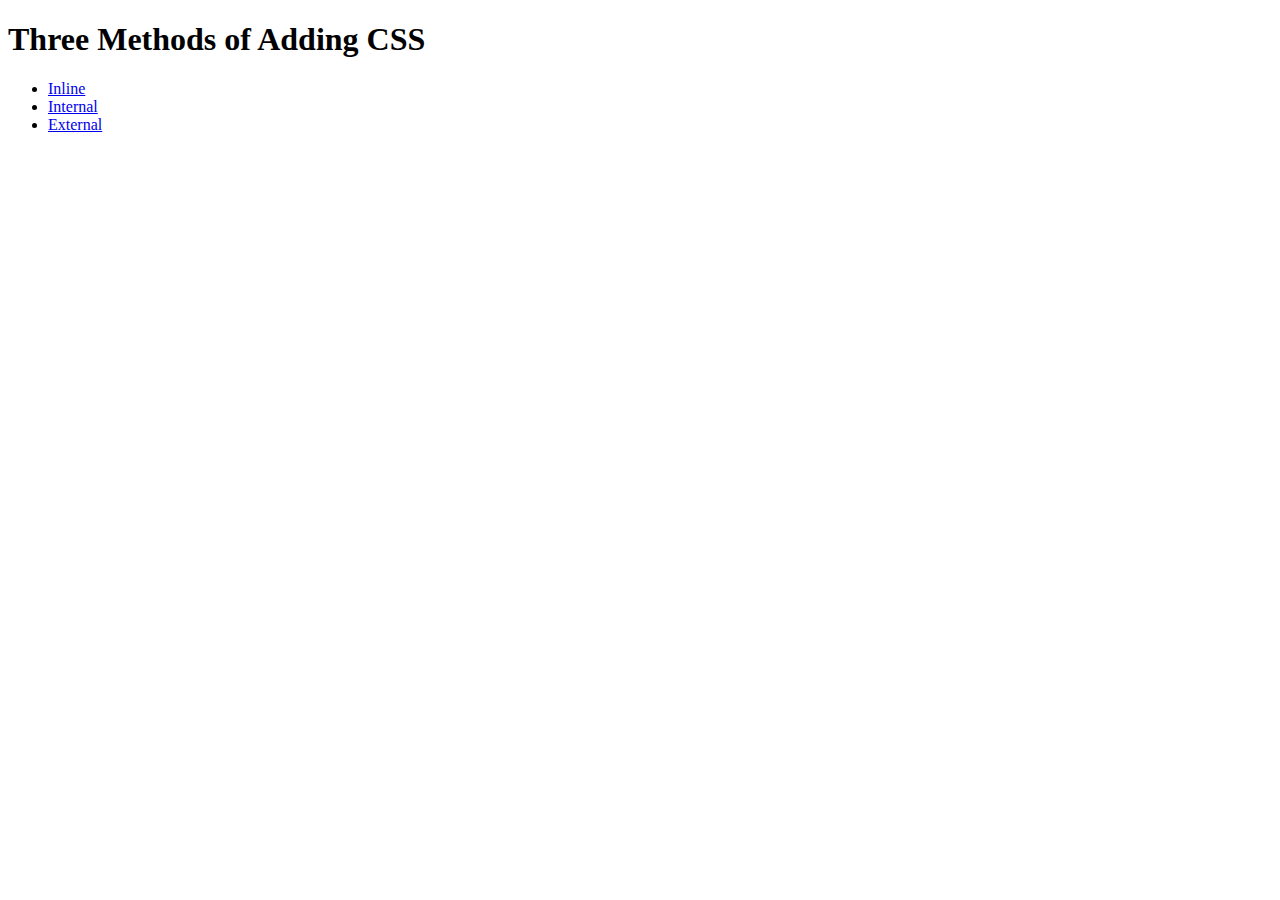
<file: WebDevelopment_projects/5.1. Adding CSS/index.html>
<!DOCTYPE html>
<html lang="en">

<head>
  <meta charset="UTF-8">
  <title>Adding CSS</title>
</head>

<body>
  <h1>Three Methods of Adding CSS</h1>
  <!-- Create 3 Links to The 3 Webpages: inline, internal and external -->
  <ul>
    <li><a href="./inline.html">Inline</a></li>
    <li><a href="./internal.html">Internal</a></li>
    <li><a href="./external.html">External</a></li>
  </ul>
</body>

</html>
</file>
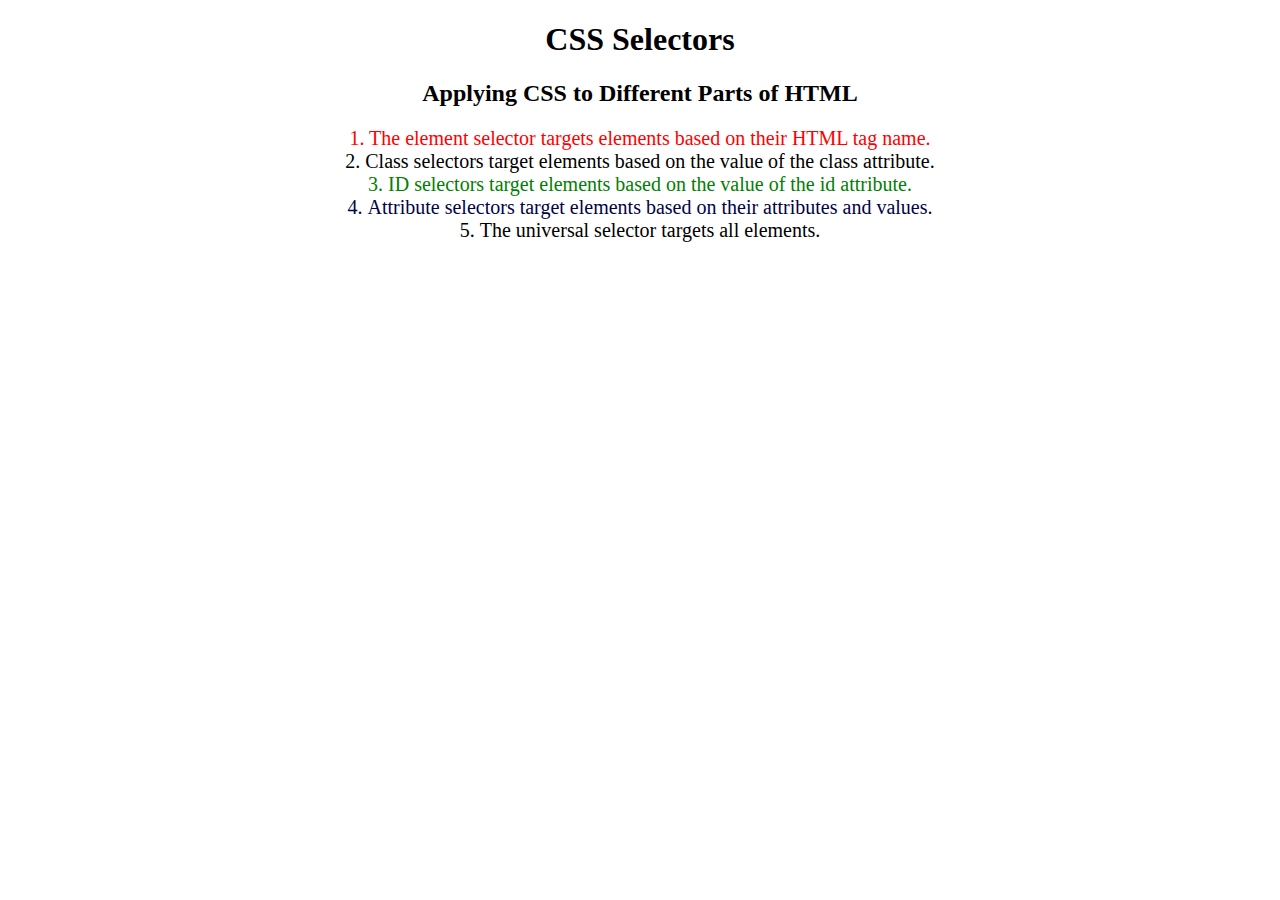
<file: WebDevelopment_projects/5.3 CSS Selectors/index.html>
<!DOCTYPE html>
<html lang="en">

<head>
  <meta charset="UTF-8">
  <title>CSS Selectors</title>
  <link rel="stylesheet" href="./style.css" />
</head>

<body>
  <h1>CSS Selectors</h1>
  <h2>Applying CSS to Different Parts of HTML</h2>
  <!-- TODO 1: Set the CSS for all paragraph tags to "color: red" -->
  <p class="note">1. The element selector targets elements based on their HTML tag name.</p>

  <ol>
    <!-- TODO 2: Set the CSS for all elements with a class of "note" to "font-size: 20px" -->
    <li class="note" value="2">Class selectors target elements based on the value of the class attribute.</li>

    <!-- TODO 3: Set the CSS for the element with an id of "id-selector-demo" to "color: green" -->
    <li class="note" id="id-selector-demo" value="3">ID selectors target elements based on the value of the id
      attribute.</li>

    <!-- TODO 4: Set the CSS for the li elements that have the "value" attribute set to "4" to have "color: blue" -->
    <li class="note" value="4">Attribute selectors target elements based on their attributes and values.</li>

    <!-- TODO 5: Set all elements to have "text-align: center" -->
    <li class="note" value="5">The universal selector targets all elements.</li>
  </ol>
</body>

</html>
</file>
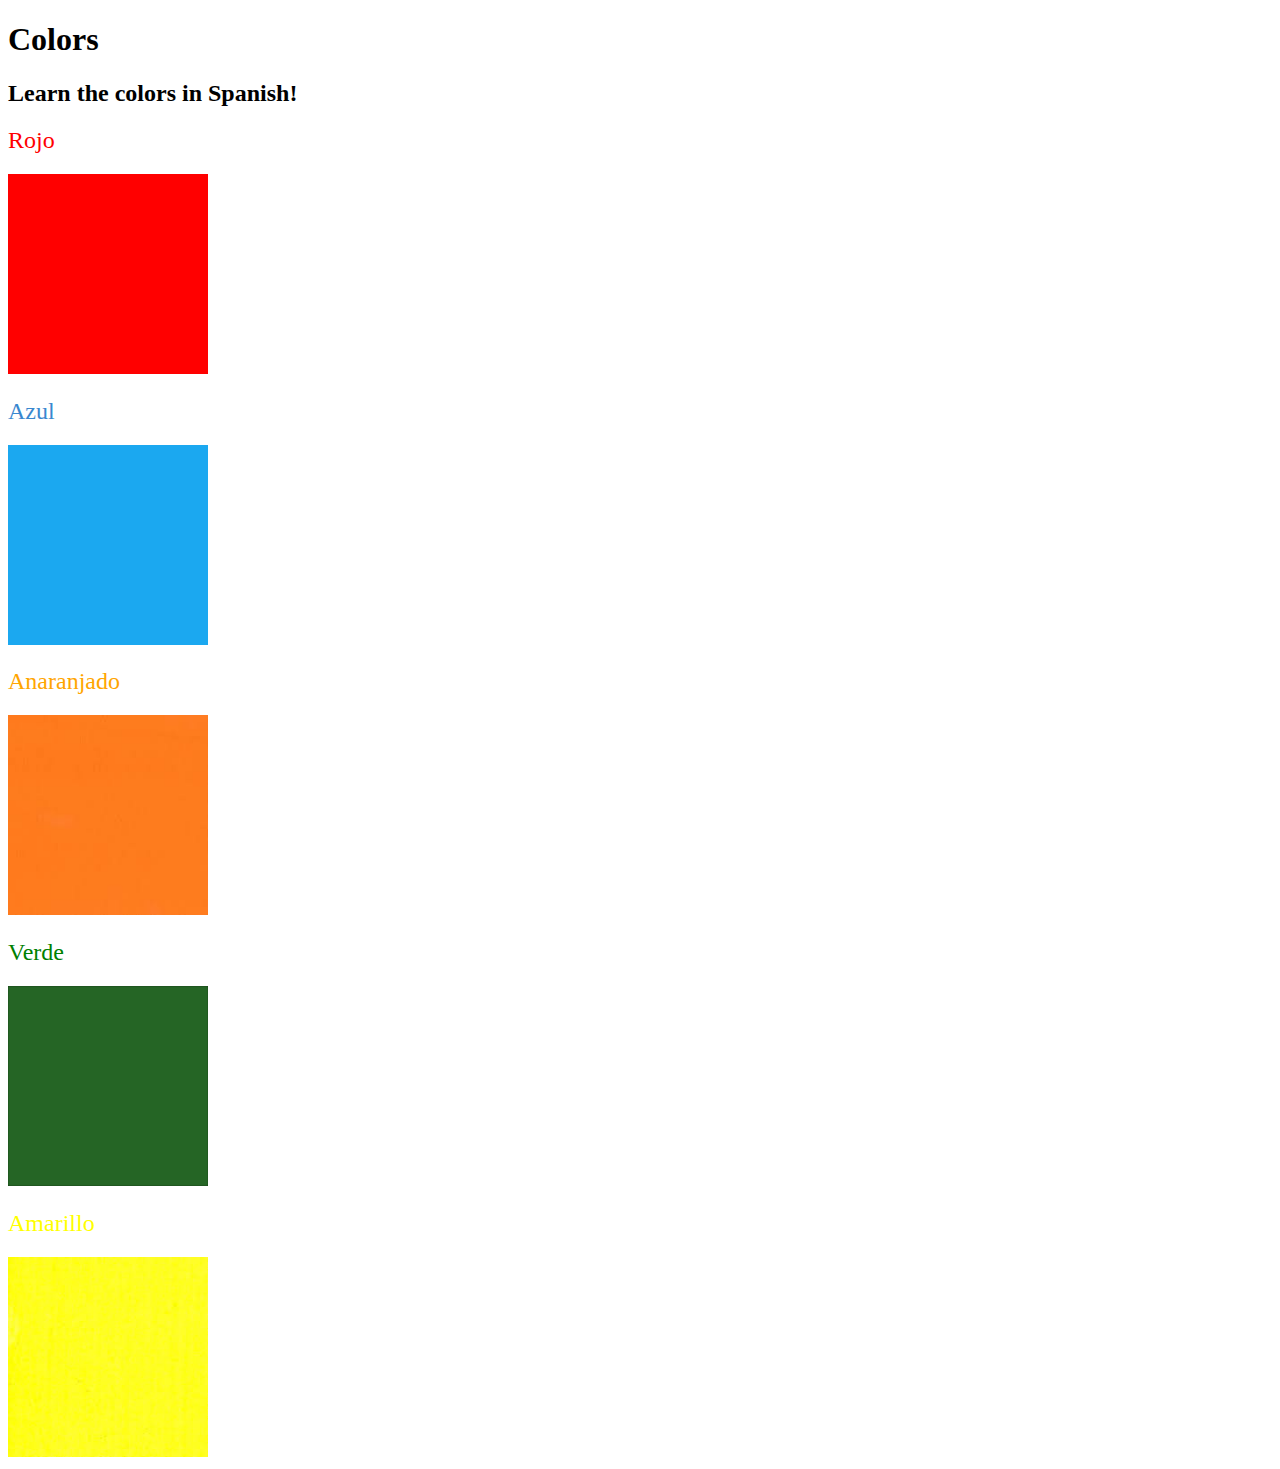
<file: WebDevelopment_projects/5.4 Color Vocab Project/index.html>
<!DOCTYPE html>
<html lang="en">

<head>
  <meta charset="UTF-8">
  <title>Spanish Vocabulary</title>
  <link rel="stylesheet" href="./style.css" />
</head>

<body>
  <h1>Colors</h1>
  <h2>Learn the colors in Spanish!</h2>
  <h2 class="color-title" id="red">Rojo</h2>
  <img class="color" src="./assets/images/red.png" alt="red" />

  <h2 class="color-title" id="blue">Azul</h2>
  <img src="./assets/images/blue.png" alt="blue" />

  <h2 class="color-title" id="orange">Anaranjado</h2>
  <img src="./assets/images/orange.png" alt="orange" />

  <h2 class="color-title" id="green">Verde</h2>
  <img src="./assets/images/green.png" alt="green" />

  <h2 class="color-title" id="yellow">Amarillo</h2>
  <img src="./assets/images/yellow.png" alt="yellow" />
</body>

</html>

<!-- 
TODOs
IMPORTANT: You should not need to make ANY CHANGES to index.html
All code should be written in your CSS file.

1. Create a CSS file and incorporate it as an external stylesheet.
2. Use CSS to style each of the color titles to meaning. 
Hint: Use the id to help if you don't know the words in spanish.
3. Use CSS to change all the color titles to have "font-weight: normal;"
4. Use CSS (not HTML) to make all the images 200px heigh and 200px wide. 
Hint: 
https://developer.mozilla.org/en-US/docs/Web/CSS/height
https://developer.mozilla.org/en-US/docs/Web/CSS/width
-->
</file>
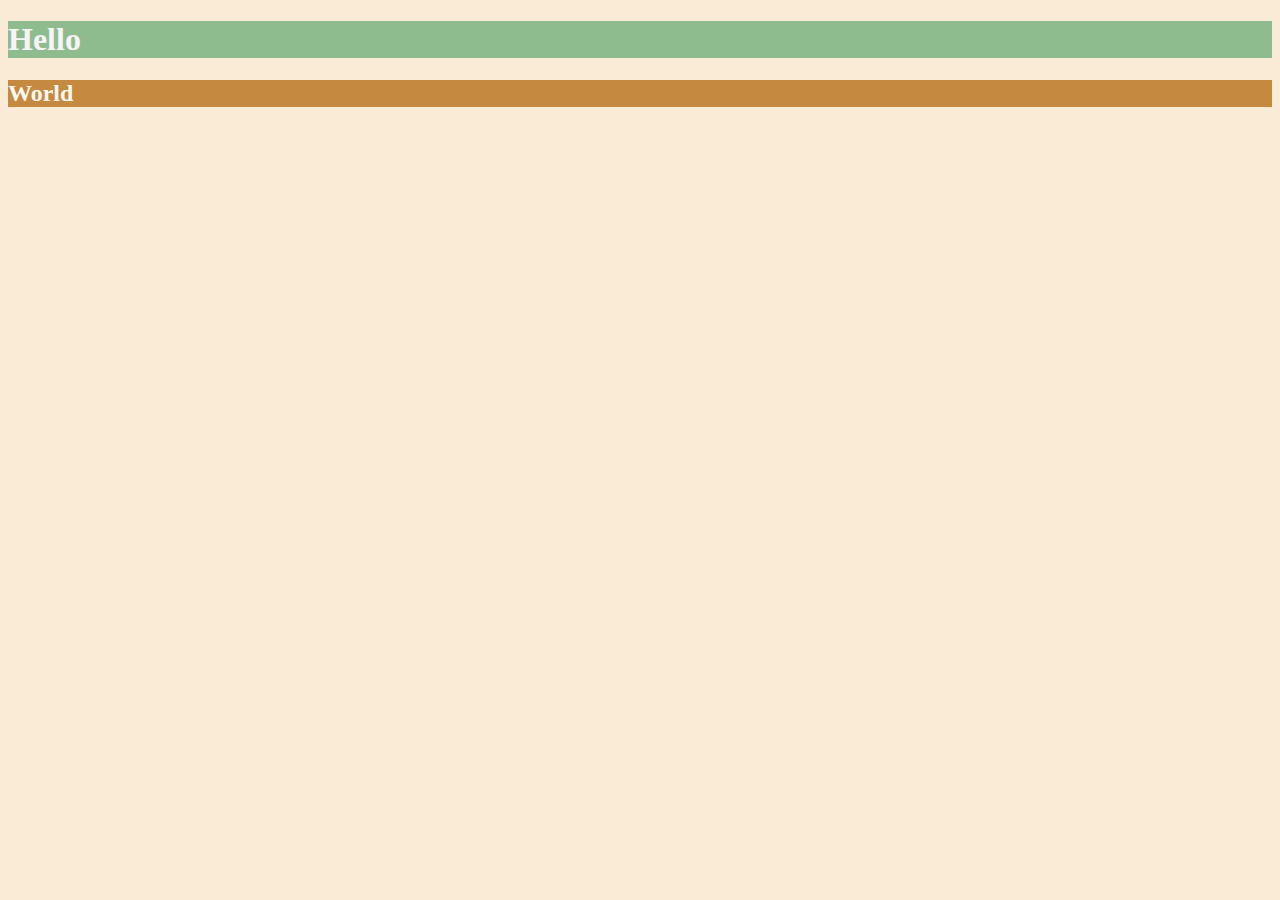
<file: WebDevelopment_projects/6.0 CSS Colors/index.html>
<!DOCTYPE html>
<html lang="en">

<head>
  <meta charset="UTF-8">
  <title>Colors</title>
  <style>
    html{
      background-color: antiquewhite;
    }
    h1{
      background-color:darkseagreen;
      color:whitesmoke;
    }
    h2{
      color: #FAF8F1;
      background-color: #C58940;
    }
  /* Write your CSS code here. */
    /* 1. Make the background of the webpage "antiquewhite"
    2. Make the h1 "whitesmoke"
    3. Make the background of the h1 "darkseagreen"
    4. Make the h2 #FAF8F1
    5. Make the background of the h2 "#C58940" */
  </style>
</head>

<body>
  <h1>Hello</h1>
  <h2>World</h2>
</body>

</html>
</file>
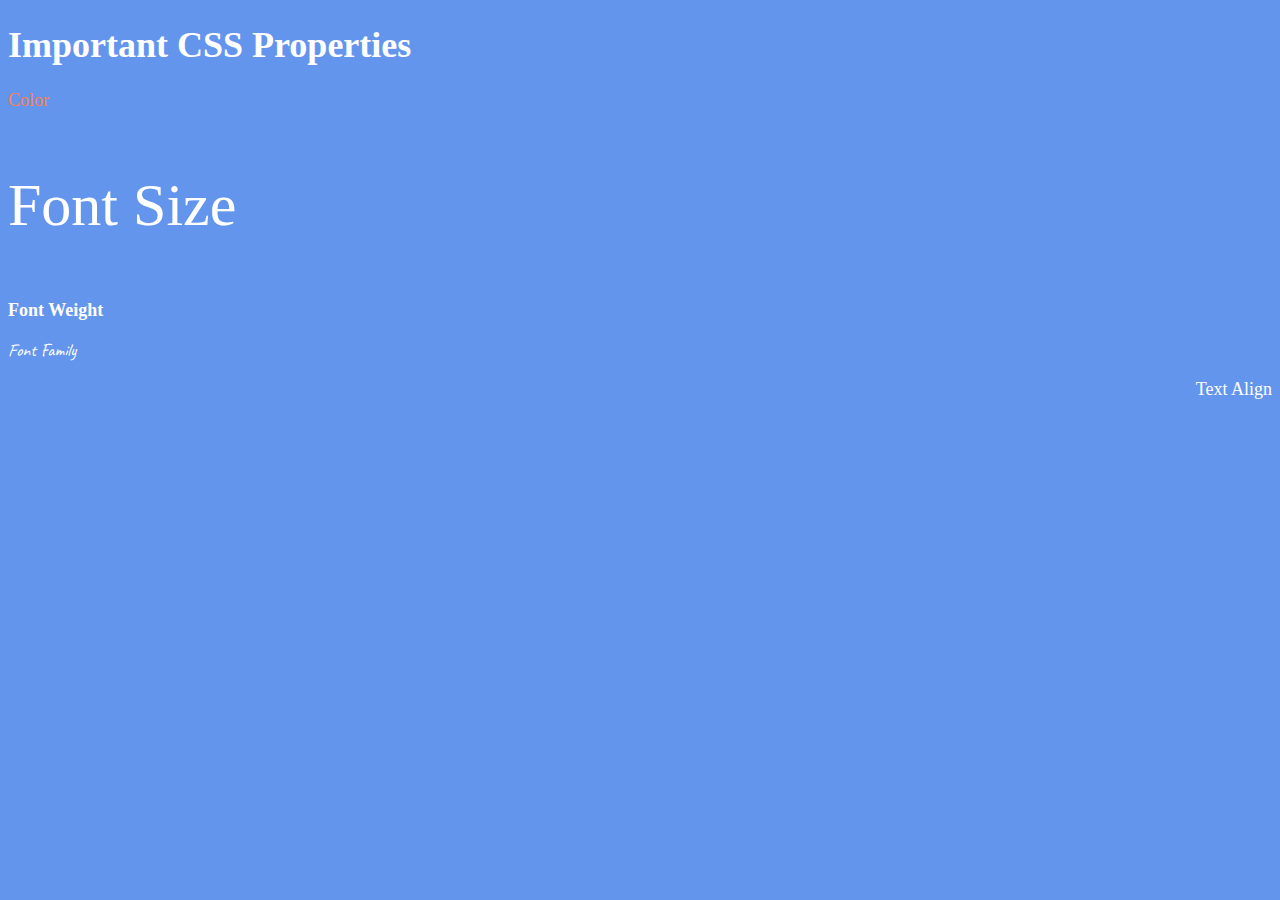
<file: WebDevelopment_projects/6.1 Font Properties/index.html>
<!DOCTYPE html>
<html lang="en">

<head>
  <meta charset="UTF-8">
  <title>CSS Properties</title>
  <style>
    body {
      background-color: cornflowerblue;
      color: white;
      font-size: 18px;
    }

    /* Don't change the CSS above, add Your CSS below */
    #color{
      color:coral;
    }
    #bigger{
      font-size: 2rem;
    }
    #width{
      font-weight: 900;
    }
    #rare{
      font-family: 'Caveat', cursive;
    }
    #right{
      text-align: right;
    }
    html{
      font-size: 30px;
    }
    
  </style>
  <link rel="preconnect" href="https://fonts.googleapis.com">
  <link rel="preconnect" href="https://fonts.gstatic.com" crossorigin>
  <link href="https://fonts.googleapis.com/css2?family=Caveat&display=swap" rel="stylesheet">
</head>

<body>
  <h1>Important CSS Properties</h1>
  <p id="color">Color</p>
  <p id="bigger">Font Size</p>
  <p id="width">Font Weight</p>
  <p id="rare">Font Family</p>
  <p id="right">Text Align</p>

  <!-- TODOs
  1. Change the color of <p>Color</p> to "coral" color.
  2. Change the font size of <p>Font Size</p> to 2X the size of the root font size.
  3. Change the font weight of <p>Font Weight</p> to 900.
  4. Change the font family of <p>Font Family</p> to the Google font Caveat with regular (400) font weight.
  Link: https://fonts.google.com/specimen/Caveat
  5. Change the <p>Text Align</p> to right align.
  6. Change the the root (html element) font size to 30px -->
</body>

</html>
</file>
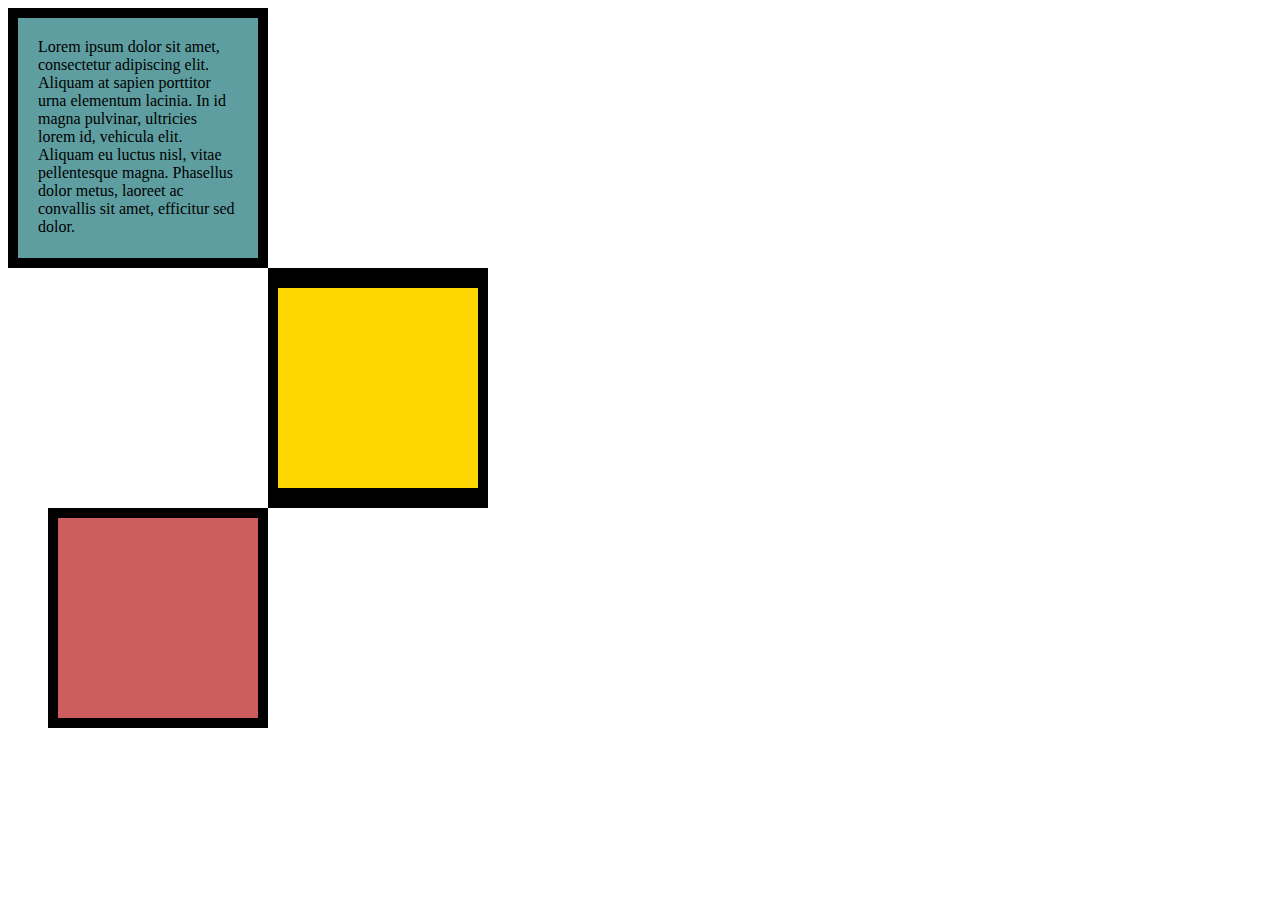
<file: WebDevelopment_projects/6.3 CSS Box Model/index.html>
<!DOCTYPE html>
<html lang="en">

<head>
  <meta charset="UTF-8">
  <title>CSS Box Model</title>
  <style>
    /* Write your CSS code here */
    div{
      height: 200px;
      width: 200px;
    }
    #first{
      background-color: cadetblue;
      padding: 20px;
      border: 10px solid black;
    }
    #second{
      background-color: gold;
      border: solid black;
      border-width: 20px 10px;
      margin-left: 260px;
    }
    #third{
      background-color: indianred;
      border: 10px solid black;
      margin-left: 40px;
    }
    .p1{
      margin:0;
    }
  </style>
</head>

<body>
  <!-- TODOs:
1. Create 3 Boxes using the div element.
2. Set their sizes to 200px heigh by 200px wide.
3. Set different background colors for each of the boxes (I used cadetblue, gold and indianred).
4. Add a paragraph <p> element into the first div and add the following words:
    Lorem ipsum dolor sit amet, consectetur adipiscing elit. Aliquam at sapien porttitor urna elementum lacinia. In
    id magna pulvinar, ultricies lorem id, vehicula elit. Aliquam eu luctus nisl, vitae pellentesque magna. Phasellus
    dolor metus, laoreet ac convallis sit amet, efficitur sed dolor.
5. Set the 1st div to have 20px padding all around with a black 10px border.
6. Fix the style of the <p> element to remove all margins.
Hint: Use the CSS inspector in Chrome.
7. Set the 2nd div to have a 20px border on top and bottom and 10px border left and right. (See goal image)
8. Set the 3rd div to have a 10px border 
9. Set the margins for the divs so that each box corner touches the other. (See the goal image)
-->
<div id="first">
  <p class="p1">Lorem ipsum dolor sit amet, consectetur adipiscing elit. Aliquam at sapien porttitor urna elementum lacinia. In
    id magna pulvinar, ultricies lorem id, vehicula elit. Aliquam eu luctus nisl, vitae pellentesque magna. Phasellus
    dolor metus, laoreet ac convallis sit amet, efficitur sed dolor.</p>
</div>
<div id="second">

</div>
<div id="third">

</div>

</body>

</html>
</file>
<file: WebDevelopment_projects/5.3 CSS Selectors/style.css>
ol {
  margin-left: -40px;
  margin-top: -20px;
  list-style-position: inside;
}
p{
  color:red;
}

.note{
  font-size: 20px;
}

#id-selector-demo{
  color:green;
}

li[value="4"]{
  color:rgb(2, 2, 71);
}

*{
  text-align: center;
}


/* Write your CSS below, don't change the rules above. */
</file>
<file: WebDevelopment_projects/5.4 Color Vocab Project/style.css>
#red{
    color: red;
}
#blue{
    color:rgb(57, 135, 207);
}
#orange{
    color:orange;
}
#green{
    color:green;
}
#yellow{
    color:yellow;
}
.color-title{
    font-weight: normal;
}
img{
    width: 200px;
    height: 200px;
}
</file>
